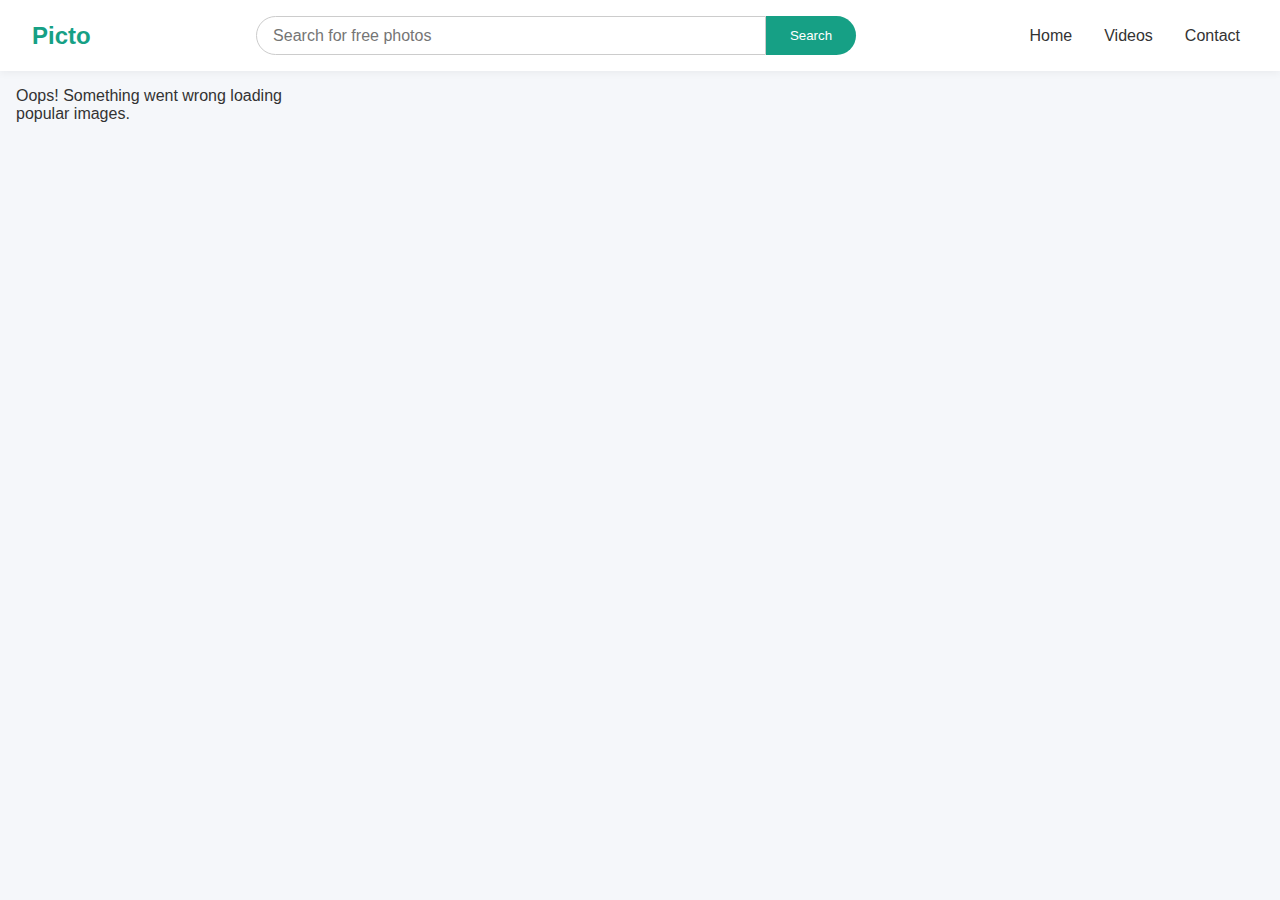
<file: index.html>
<!DOCTYPE html>
<html lang="en">
<head>
  <meta charset="UTF-8" />
  <meta name="viewport" content="width=device-width, initial-scale=1.0"/>
  <title>Picto Image Gallery</title>
  <link rel="stylesheet" href="styles.css" /> 
  <style>
    /* Only apply when contactSection is visible */
    #contactSection.showCentered {
      display: flex !important;
      justify-content: center;
      align-items: center;
      height: calc(100vh - 80px); /* adjust for header height */
    }
  </style>
</head>
<body>
  <header>
    <div class="logo">Picto</div>
    <div class="search-bar">
      <input type="text" id="searchInput" placeholder="Search for free photos" />
      <button id="searchBtn">Search</button>
    </div>
    <nav>
      <ul>
        <li>Home</li>
        <li>Videos</li>
        <li>Contact</li>
      </ul>
    </nav>
  </header>

  <div id="loadingScreen" style="display:none;position:fixed;top:0;left:0;width:100vw;height:100vh;background:rgba(255,255,255,0.8);z-index:9999;display:flex;align-items:center;justify-content:center;">
    <div class="chibi-loader">
      <div class="chibi-body">
        <div class="chibi-face"></div>
        <div class="chibi-ear left"></div>
        <div class="chibi-ear right"></div>
        <div class="chibi-hand left"></div>
        <div class="chibi-hand right"></div>
        <div class="chibi-foot left"></div>
        <div class="chibi-foot right"></div>
      </div>
      <div class="chibi-heart"></div>
    </div>
    <div style="margin-left:30px;font-size:1.2em;color:#333;">Loading... Please wait!</div>
  </div>

  <main>
    <section class="free-stock-photos" id="photosSection">
      <div id="imageGallery" class="photos"></div>
    </section>

    <!-- Contact Section -->
    <section id="contactSection" style="display:none; padding: 20px;">
      <div style="max-width: 500px; width: 100%;">
        <h2>Contact Us</h2>
        <p>If you have questions or suggestions, feel free to reach out!</p>
        <form id="contactForm">
          <label>Name:</label>
          <input type="text" placeholder="Your name" style="width: 100%; padding: 8px; margin-bottom: 10px;" required />
          
          <label>Email address:</label>
          <input type="email" placeholder="Your email" style="width: 100%; padding: 8px; margin-bottom: 10px;" required />
          
          <label>Message:</label>
          <textarea placeholder="Your message" rows="5" style="width: 100%; padding: 8px; margin-bottom: 10px;" required></textarea>
          
          <button type="submit" style="padding: 10px 20px;">Send Message</button>
        </form>
      </div>
    </section>
  </main>

  <script src="script.js"></script>
  <script>
    let currentTab = 'Home';

    // Navigation logic
    document.querySelectorAll('nav ul li').forEach(li => {
      li.addEventListener('click', function () {
        const text = this.textContent.trim();
        currentTab = text;

        // Hide all sections
        document.getElementById('photosSection').style.display = 'none';
        document.getElementById('contactSection').style.display = 'none';
        document.getElementById('contactSection').classList.remove('showCentered');

        if (text === 'Videos') {
          window.location.href = 'videos.html';
        } else if (text === 'Home') {
          document.getElementById('photosSection').style.display = '';
          showLoading();
          fetchPopularImages().finally(hideLoading);
        } else if (text === 'Contact') {
          const contact = document.getElementById('contactSection');
          contact.style.display = 'flex';
          contact.classList.add('showCentered');
        }
      });
    });

    // Search button logic
    document.getElementById('searchBtn').addEventListener('click', function () {
      const query = document.getElementById('searchInput').value.trim();
      if (!query) return;

      showLoading();
      if (currentTab === 'Videos') {
        // This will not run in index.html since Videos link goes to videos.html
        searchVideos(query).finally(hideLoading);
      } else {
        searchImages(query).finally(hideLoading);
      }
    });

    // Contact form submission handler
    document.getElementById("contactForm").addEventListener("submit", function (e) {
      e.preventDefault();
      alert("Thank you for reaching out! We'll get back to you soon.");
      this.reset();
    });
  </script>
</body>
</html>
</file>
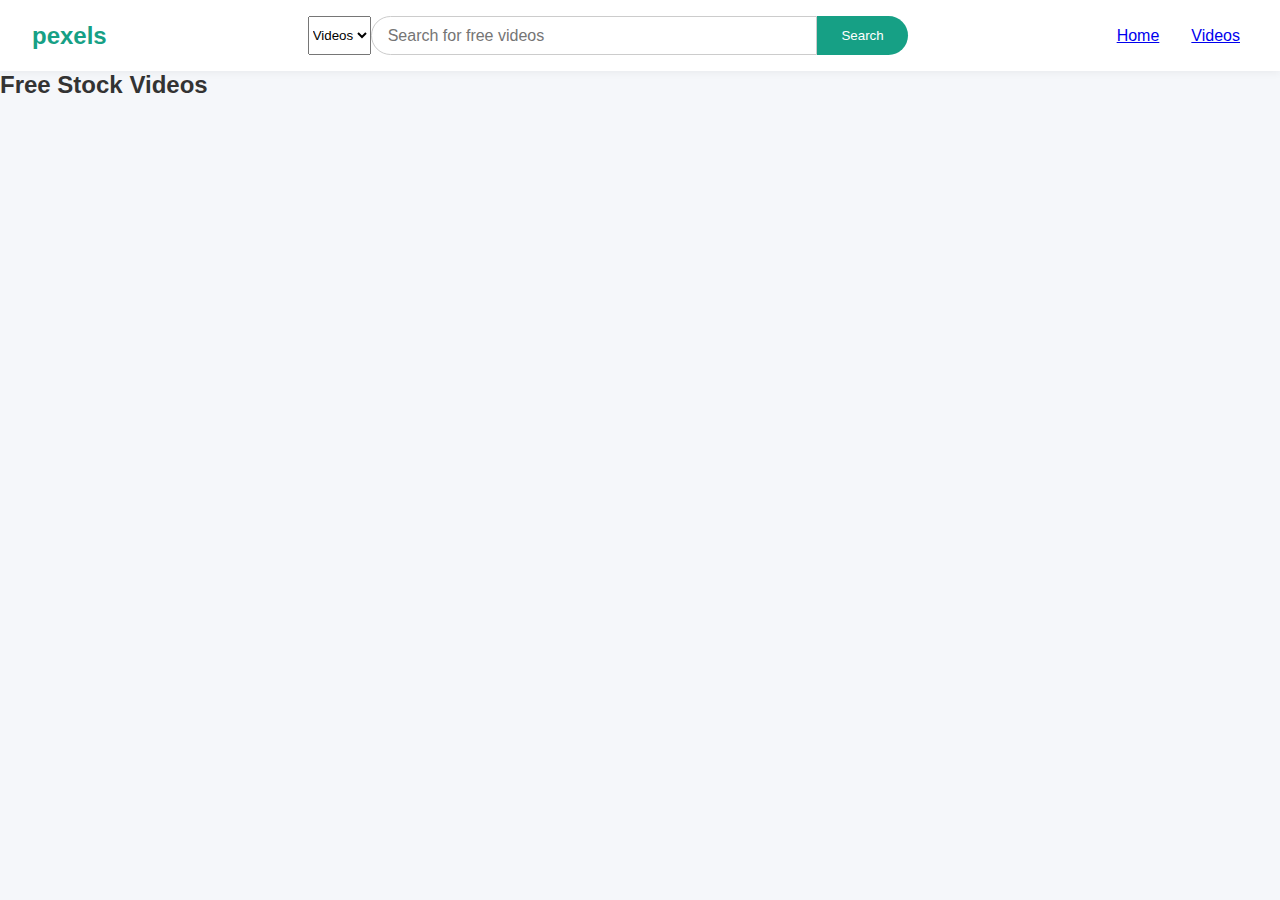
<file: videos.html>
<!DOCTYPE html>
<html lang="en">
<head>
  <meta charset="UTF-8" />
  <meta name="viewport" content="width=device-width, initial-scale=1.0"/>
  <title>Pexels Video Gallery</title>
  <link rel="stylesheet" href="styles.css" />
</head>
<body>
  <header>
    <div class="logo">pexels</div>
    <div class="search-bar">
      <select>
        <option>Videos</option>
      </select>
      <input type="text" id="videoSearchInput" placeholder="Search for free videos" />
      <button id="videoSearchBtn">Search</button>
    </div>
    <nav>
      <ul>
        <li><a href="index.html">Home</a></li>
        <li><a href="videos.html">Videos</a></li>
      </ul>
    </nav>
  </header>

  <main>
    <section class="free-stock-videos">
      <h2>Free Stock Videos</h2>
      <div id="videoGallery" class="videos"></div>
    </section>
  </main>

  <script>
    const videoSearchInput = document.getElementById('videoSearchInput');
    const videoSearchBtn = document.getElementById('videoSearchBtn');
    const videoGallery = document.getElementById('videoGallery');


const API_KEY = 'zd0KWpTeAu53is28npOGZtlmbQ8bnEgmfoJ0dZgfxbC9c7BCmZhGLlui';
const VIDEO_API = 'https://api.pexels.com/videos/search';

    videoSearchBtn.addEventListener('click', () => {
      const query = videoSearchInput.value.trim();
      if (query !== '') {
        fetchVideos(query);
      }
    });

    function fetchVideos(query) {
      fetch(`${VIDEO_API}?query=${encodeURIComponent(query)}&per_page=6`, {
        headers: {
          Authorization: API_KEY
        }
      })
        .then(res => {
          if (!res.ok) throw new Error(`Error: ${res.status}`);
          return res.json();
        })
        .then(data => displayVideos(data.videos))
        .catch(err => {
          console.error('Video fetch failed:', err);
          videoGallery.innerHTML = `<p>Couldn’t load videos. Try again.</p>`;
        });
    }

    function displayVideos(videos) {
      videoGallery.innerHTML = '';
      if (videos.length === 0) {
        videoGallery.innerHTML = `<p>No videos found. Try another keyword!</p>`;
        return;
      }

      videos.forEach(video => {
        const vid = document.createElement('video');
        vid.src = video.video_files.find(f => f.quality === 'sd')?.link || video.video_files[0].link;
        vid.controls = true;
        vid.width = 320;
        vid.height = 180;
        vid.title = `Video by ${video.user.name}`;
        videoGallery.appendChild(vid);
      });
    }
  </script>
</body>
</html>
</file>
<file: styles.css>
/* Cute chibi loader animation */
.chibi-loader {
  display: flex;
  flex-direction: column;
  align-items: center;
  justify-content: center;
}
.chibi-body {
  position: relative;
  width: 70px;
  height: 120px;
  background: #ffe0f0;
  border-radius: 40px 40px 50px 50px / 40px 40px 60px 60px;
  box-shadow: 0 4px 12px #e0b0c7;
  margin-bottom: 10px;
  animation: chibi-bounce 1s infinite ease-in-out;
}
.chibi-face {
  position: fixed;
  top: 18px;
  left: 50%;
  width: 36px;
  height: 36px;
  background: #fff;
  border-radius: 50%;
  border: 2px solid #e0b0c7;
  transform: translateX(-50%);
  box-shadow: 0 2px 6px #e0b0c7;
}
.chibi-ear {
  position: fixed;
  top: 6px;
  width: 18px;
  height: 18px;
  background: #ffe0f0;
  border-radius: 50%;
  border: 2px solid #e0b0c7;
}
.chibi-ear.left {
  left: -10px;
}
.chibi-ear.right {
  right: -10px;
}
.chibi-hand {
  position: absolute;
  top: 55px;
  width: 16px;
  height: 16px;
  background: #fff;
  border-radius: 50%;
  border: 2px solid #e0b0c7;
  z-index: 2;
}
.chibi-hand.left {
  left: -12px;
  animation: chibi-hand-wave 1s infinite alternate;
}
.chibi-hand.right {
  right: -12px;
  animation: chibi-hand-wave 1s infinite alternate-reverse;
}
.chibi-foot {
  position: absolute;
  bottom: -8px;
  width: 18px;
  height: 18px;
  background: #fff;
  border-radius: 50%;
  border: 2px solid #e0b0c7;
  z-index: 1;
}
.chibi-foot.left {
  left: 10px;
}
.chibi-foot.right {
  right: 10px;
}
.chibi-heart {
  width: 22px;
  height: 22px;
  background: #ff6fae;
  position: absolute;
  left: 50%;
  top: 80px;
  transform: translateX(-50%) scale(1);
  border-radius: 50% 50% 0 0;
  animation: chibi-heart-beat 1s infinite;
  z-index: 3;
}
.chibi-heart:before,
.chibi-heart:after {
  content: '';
  position: absolute;
  width: 22px;
  height: 22px;
  background: #ff6fae;
  border-radius: 50%;
}
.chibi-heart:before {
  left: -11px;
  top: 0;
}
.chibi-heart:after {
  left: 0;
  top: -11px;
}
@keyframes chibi-bounce {
  0%, 100% { transform: translateY(0); }
  50% { transform: translateY(-12px); }
}
@keyframes chibi-hand-wave {
  0% { transform: rotate(-10deg); }
  100% { transform: rotate(30deg); }
}
@keyframes chibi-heart-beat {
  0%, 100% { transform: translateX(-50%) scale(1); }
  50% { transform: translateX(-50%) scale(1.25); }
}
/* Reset */
* {
  box-sizing: border-box;
  margin: 0;
  padding: 0;
}

body {
  font-family: 'Segoe UI', Tahoma, Geneva, Verdana, sans-serif;
  background: #f5f7fa;
  color: #333;
}

/* Header */
header {
  position: sticky;
  top: 0;
  background-color: white;
  display: flex;
  align-items: center;
  justify-content: space-between;
  padding: 1rem 2rem;
  box-shadow: 0 2px 8px rgba(0, 0, 0, 0.05);
  z-index: 1000;
}

.logo {
  font-size: 1.5rem;
  font-weight: bold;
  color: #16a085;
}

.search-bar {
  display: flex;
  flex-grow: 1;
  max-width: 600px;
  margin: 0 2rem;
}

.search-bar input {
  flex: 1;
  padding: 0.6rem 1rem;
  font-size: 1rem;
  border: 1px solid #ccc;
  border-radius: 24px 0 0 24px;
  outline: none;
}

.search-bar button {
  padding: 0.6rem 1.5rem;
  background-color: #16a085;
  color: white;
  border: none;
  border-radius: 0 24px 24px 0;
  cursor: pointer;
  transition: background 0.3s ease;
}

.search-bar button:hover {
  background-color: #13856b;
}

/* Navigation */
nav ul {
  list-style: none;
  display: flex;
  gap: 1rem;
}

nav ul li {
  cursor: pointer;
  padding: 0.5rem;
  border-radius: 4px;
  transition: background 0.2s;
}

nav ul li:hover {
  background-color: #f0f0f0;
}

/* Join button */
.join-button button {
  background-color: #2ecc71;
  border: none;
  padding: 0.6rem 1.2rem;
  border-radius: 20px;
  color: white;
  font-weight: bold;
  cursor: pointer;
  transition: background 0.3s;
}

.join-button button:hover {
  background-color: #27ae60;
}


.free-stock-photos {
  padding: 1rem;
}


.photos {
  column-count: 4;
  column-gap: 1rem;
}

.photos img {
  width: 100%;
  margin-bottom: .5px;
  border-radius: 12px;
  box-shadow: 0 2px 8px rgba(0,0,0,0.1);
  transition: transform 0.3s, box-shadow 0.3s;
  cursor: pointer;
  display: block;
}

.photos img:hover {
  transform: scale(1.03);
  box-shadow: 0 8px 16px rgba(0,0,0,0.15);
}

/* Responsive Design */
@media (max-width: 500px) {
  .photos {
    column-count: 2;
  }

  header {
    flex-wrap: wrap;
    gap: 1rem;
  }

  .search-bar {
    order: 3;
    width: 100%;
    margin: 1rem 0 0 0;
  }

  nav ul {
    order: 2;
  }

  .join-button {
    order: 4;
  }
}

@media (max-width: 600px) {
  .photos {
    column-count: 1;
  }

  .search-bar input,
  .search-bar button {
    border-radius: 12px;
  }

  .search-bar {
    flex-direction: column;
  }

  .search-bar button {
    
    width: 100%;
  }

.image-card {
  display: flex;
  flex-direction: column;
  align-items: center;
  break-inside: avoid;
  background-color: #fff;
  padding: 1rem;
  border-radius: 16px;
  box-shadow: 0 4px 12px rgba(0, 0, 0, 0.05);
}

.image-card img {
  width: 100%;
  border-radius: 12px;
  box-shadow: 0 2px 8px rgba(0, 0, 0, 0.1);
  transition: transform 0.3s, box-shadow 0.3s;
  cursor: pointer;
}

.image-card img:hover {
  transform: scale(1.03);
  box-shadow: 0 8px 16px rgba(0, 0, 0, 0.15);
}

.caption {
  font-weight: bold;
  font-size: 8px;
  text-align: center;
  color: #333;
  margin-bottom: 30px;
}

}
</file>
